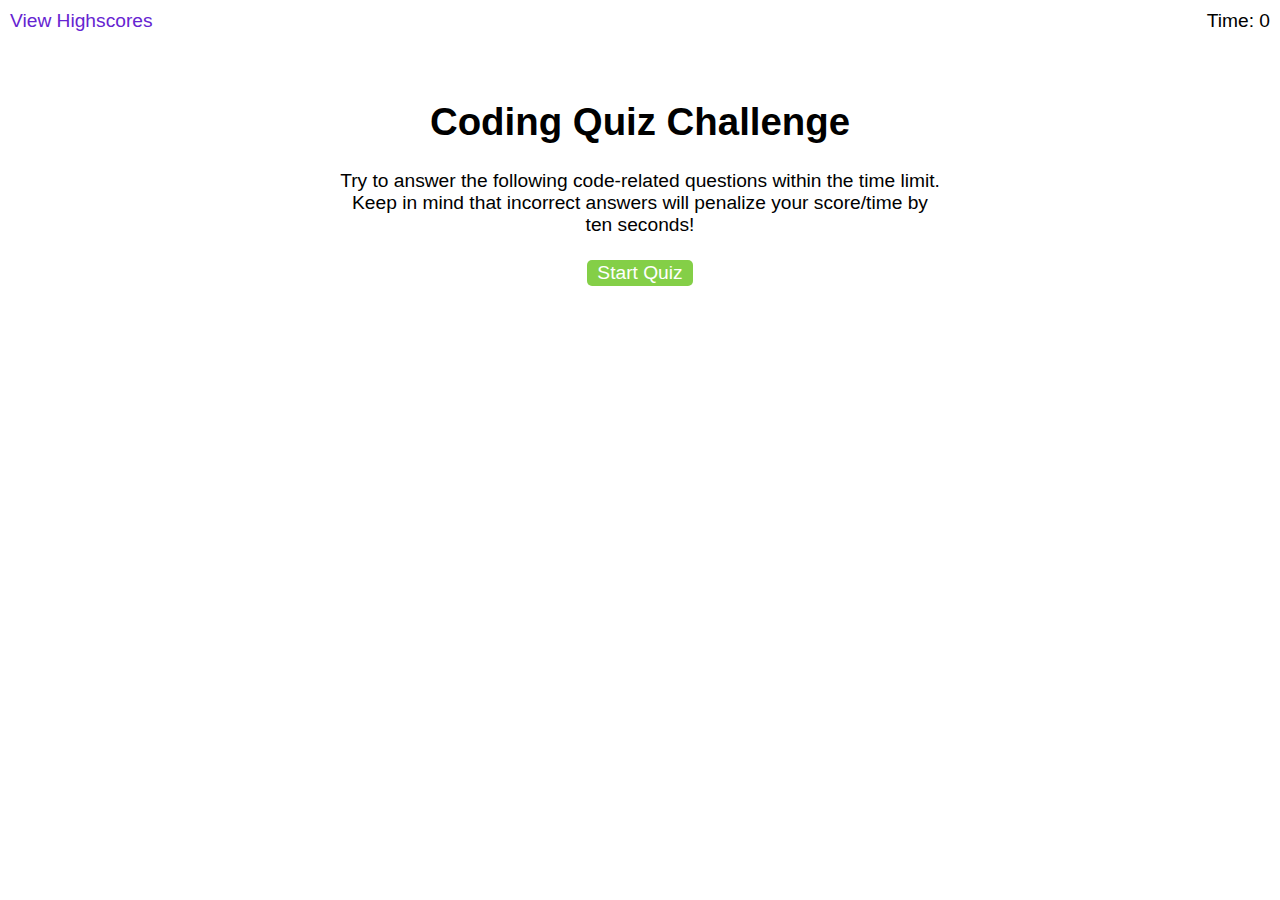
<file: index.html>
<!DOCTYPE html>
<html lang="en">
  <head>
    <meta charset="UTF-8" />
    <meta name="viewport" content="width=device-width, initial-scale=1.0" />
    <meta http-equiv="X-UA-Compatible" content="ie=edge" />
    <title>Coding Quiz</title>

    <link rel="stylesheet" href="./assets/css/style.css" />
  </head>

  <body>
    <div class="scores"><a href="highscores.html">View Highscores</a></div>

    <div class="timer">Time: <span id="time">0</span></div>

    <div class="wrapper">
      <div id="start-screen" class="start">
        <h1>Coding Quiz Challenge</h1>
        <p>
          Try to answer the following code-related questions within the time
          limit. Keep in mind that incorrect answers will penalize your
          score/time by ten seconds!
        </p>
        <button id="start">Start Quiz</button>
      </div>

      <div id="questions" class="hide">
        <h2 id="question-title"></h2>
        <div id="choices" class="choices"></div>
      </div>

      <div id="end-screen" class="hide">
        <h2>All done!</h2>
        <p>Your final score is <span id="final-score"></span>.</p>
        <p>
          Enter initials: <input type="text" id="initials" max="3" />
          <button id="submit">Submit</button>
        </p>
      </div>

      <div id="feedback" class="feedback hide"></div>
    </div>

    <script src="./assets/js/script.js"></script>
  </body>
</html>
</file>
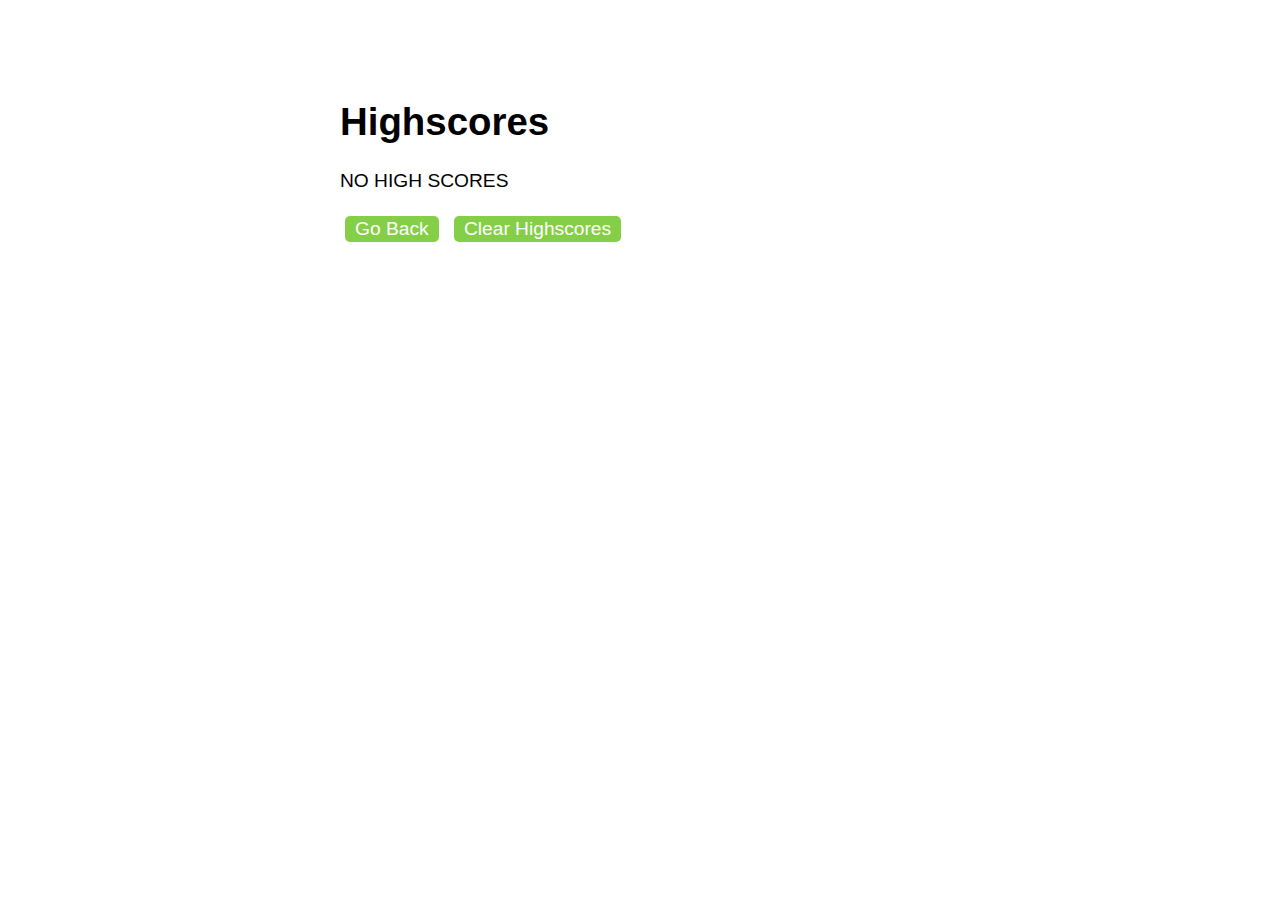
<file: highscores.html>
<!DOCTYPE html>
<html lang="en">
  <head>
    <meta charset="UTF-8" />
    <meta name="viewport" content="width=device-width, initial-scale=1.0" />
    <meta http-equiv="X-UA-Compatible" content="ie=edge" />
    <title>Highscores</title>

    <link rel="stylesheet" href="./assets/css/style.css" />
  </head>

  <body>
    <div class="wrapper">
      <h1>Highscores</h1>
      <ol id="highscores"></ol>

      <a href="index.html"><button>Go Back</button></a>
      <button id="clear">Clear Highscores</button>
    </div>

    <script src="./assets/js/script2.js"></script>
  </body>
</html>
</file>
<file: assets/css/style.css>
body {
    font-family: Arial;
    font-size: 120%;
  }
  
  a {
    color: #6624d1;
    text-decoration: none;
    transition: color 0.1s;
  }
  
  a:hover {
    color: #8570a5;
  }
  
  button {
    display: inline-block;
    margin: 5px;
    cursor: pointer;
    font-size: 100%;
    background-color: #84cf47;
    border-radius: 5px;
    padding: 2px 10px;
    color: white;
    border: 0;
    transition: background-color 0.1s;
  }
  
  button:hover {
    background-color: #8570a5;
  }
  
  .choices button {
    display: block;
  }
  
  input[type="text"] {
    font-size: 100%;
  }
  
  ol {
    padding-left: 0px;
    max-height: 400px;
    overflow: auto;
  }
  
  li {
    padding: 5px;
    list-style: decimal inside none;
  }
  
  li:nth-child(odd) {
    background-color: #fceded;
  }
  
  .wrapper {
    margin: 100px auto 0 auto;
    max-width: 600px;
  }
  
  .hide {
    display: none;
  }
  
  .start {
    text-align: center;
  }
  
  .scores {
    position: absolute;
    top: 10px;
    left: 10px;
  }
  
  .feedback {
    font-style: italic;
    font-size: 120%;
    margin-top: 20px;
    padding-top: 10px;
    color: gray;
    border-top: 2px solid #ccc;
  }
  
  .timer {
    position: absolute;
    top: 10px;
    right: 10px;
  }
</file>
